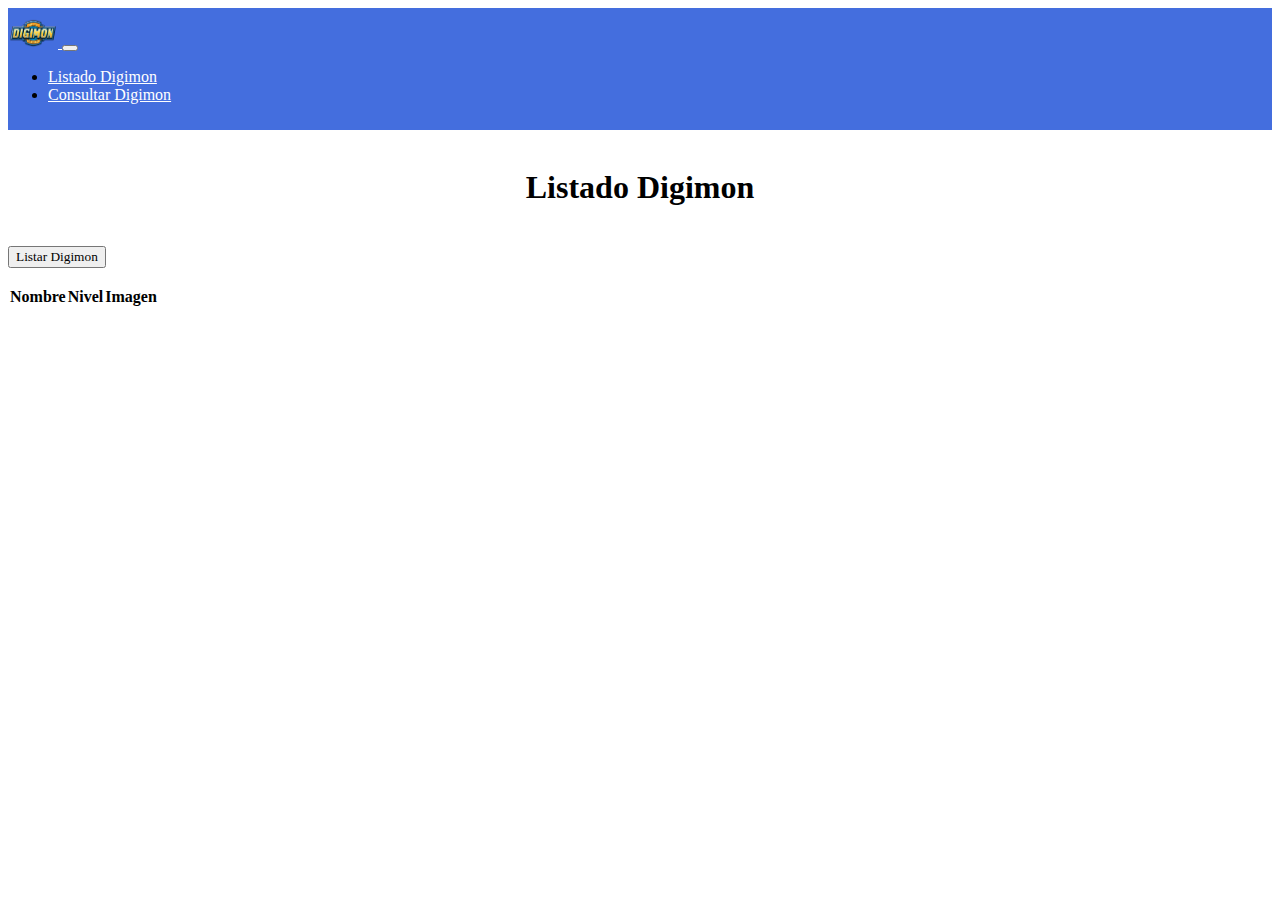
<file: index.html>
<!doctype html>
<html lang="en">
  <head>
    <meta charset="utf-8">
    <meta name="viewport" content="width=device-width, initial-scale=1">
    <title>Digimon API</title>
    <link rel="icon" href="assets/img/logo.png">

    <link href="https://cdn.jsdelivr.net/npm/bootstrap@5.2.3/dist/css/bootstrap.min.css" rel="stylesheet" integrity="sha384-rbsA2VBKQhggwzxH7pPCaAqO46MgnOM80zW1RWuH61DGLwZJEdK2Kadq2F9CUG65" crossorigin="anonymous">
    <link rel="stylesheet" href="assets/css/styles.css">

    <link rel="stylesheet" href="assets/css/media.css">
  </head>
  <body>
    <header>
        <nav class="navbar navbar-expand-lg bg-light">
          <div class="container-fluid" id="container-header">
            <a class="navbar-brand" href="#">
              <img src="assets/img/logo.png" alt="" width="50" height="30">
            </a>
            <button class="navbar-toggler" type="button" data-bs-toggle="collapse" data-bs-target="#navbarSupportedContent" aria-controls="navbarSupportedContent" aria-expanded="false" aria-label="Toggle navigation">
              <span class="navbar-toggler-icon"></span>
            </button>
            <div class="collapse navbar-collapse" id="navbarSupportedContent">
              <ul class="navbar-nav me-auto mb-2 mb-lg-0">
                <li class="nav-item">
                  <a class="nav-link" href="index.html">Listado Digimon</a>
                </li>
                <li class="nav-item">
                  <a class="nav-link" href="digimon-detail.html">Consultar Digimon</a>
                </li>
              </ul>
            </div>
          </div>
        </nav>
    </header>
    <br>
    <div class="container">
      <div class="row">
          <div class="col-12" id="title-container">
            <h1>Listado Digimon</h1>
          </div>
      </div>
    </div>
    <br>
    <div class="container">
      <div class="row">
          <div class="col-12">
            <div class="d-grid gap-2 col-6 mx-auto">
              <button class="btn btn-primary" type="button" id="get-digimons">Listar Digimon</button>
            </div>
          </div>
      </div>
    </div>
    <br>
    <div class="container">
      <div class="table-responsive table-sm">
        <table class="table table-secondary table-bordered table-striped" id="digimonList">
          <thead>
            <tr class="col-12">
              <th class="col-4">Nombre</th>
              <th class="col-4">Nivel</th>
              <th class="col-4">Imagen</th>
            </tr>
          </thead>
          <tbody class="col-12" id="tbody-list">
          
          </tbody>
        </table>
      </div>
    </div>
    <script src="https://cdn.jsdelivr.net/npm/bootstrap@5.2.3/dist/js/bootstrap.bundle.min.js" integrity="sha384-kenU1KFdBIe4zVF0s0G1M5b4hcpxyD9F7jL+jjXkk+Q2h455rYXK/7HAuoJl+0I4" crossorigin="anonymous"></script>
    <script src="https://code.jquery.com/jquery-3.7.0.min.js"></script>
    <script src="assets/js/digimon-api.js"></script>
  </body>
</html>
</file>
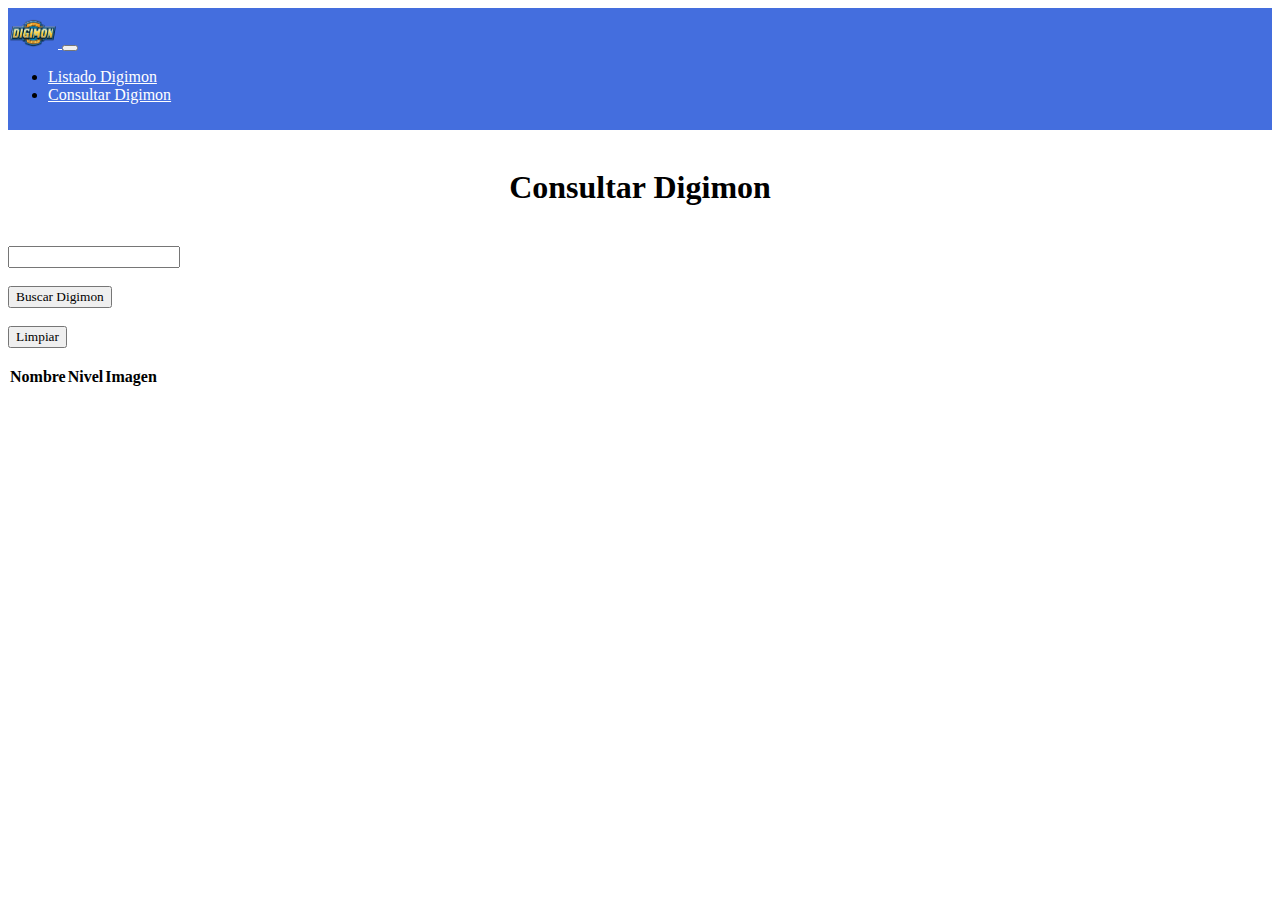
<file: digimon-detail.html>
<!doctype html>
<html lang="en">
  <head>
    <meta charset="utf-8">
    <meta name="viewport" content="width=device-width, initial-scale=1">
    <title>Digimon API</title>
    <link rel="icon" href="assets/img/logo.png">

    <link href="https://cdn.jsdelivr.net/npm/bootstrap@5.2.3/dist/css/bootstrap.min.css" rel="stylesheet" integrity="sha384-rbsA2VBKQhggwzxH7pPCaAqO46MgnOM80zW1RWuH61DGLwZJEdK2Kadq2F9CUG65" crossorigin="anonymous">
    <link rel="stylesheet" href="assets/css/styles.css">

    <link rel="stylesheet" href="assets/css/media.css">
  </head>
  <body>
    <header>
        <nav class="navbar navbar-expand-lg bg-light">
          <div class="container-fluid" id="container-header">
            <a class="navbar-brand" href="#">
              <img src="assets/img/logo.png" alt="" width="50" height="30">
            </a>
            <button class="navbar-toggler" type="button" data-bs-toggle="collapse" data-bs-target="#navbarSupportedContent" aria-controls="navbarSupportedContent" aria-expanded="false" aria-label="Toggle navigation">
              <span class="navbar-toggler-icon"></span>
            </button>
            <div class="collapse navbar-collapse" id="navbarSupportedContent">
              <ul class="navbar-nav me-auto mb-2 mb-lg-0">
                <li class="nav-item">
                  <a class="nav-link" href="index.html">Listado Digimon</a>
                </li>
                <li class="nav-item">
                  <a class="nav-link" href="digimon-detail.html">Consultar Digimon</a>
                </li>
              </ul>
            </div>
          </div>
        </nav>
    </header>
    <br>
    <div class="container">
      <div class="row">
          <div class="col-12" id="title-container">
            <h1>Consultar Digimon</h1>
          </div>
      </div>
    </div>
    <br>
    <div class="container">
      <div class="row">
          <div class="col-12">
            <div class="d-grid gap-2 col-6 mx-auto">
                <form name="miFormulario" id="miFormulario" method="get">
                  <div class="container">
                    <div class="row">
                      <input type="search" class="form-control" name="" id="search-digimon" aria-describedby="helpId" placeholder="">
                    </div>
                  </div>
                  <br>
                  <div class="container">
                    <div class="row">
                        <button class="btn btn-primary" type="button" id="get-digimon">Buscar Digimon</button>                      
                    </div>
                    <br>
                    <div class="row">
                      <button class="btn btn-secondary" type="reset" value="clean">Limpiar</button>
                    </div>
                  </div>  
                </form>
            </div>
          </div>
      </div>
    </div>
    <br>
    <div class="container">
      <div class="table-responsive table-sm">
        <table class="table table-secondary table-bordered table-striped" id="digimon-detail">
          <thead>
            <tr class="col-12">
              <th class="col-4">Nombre</th>
              <th class="col-4">Nivel</th>
              <th class="col-4">Imagen</th>
            </tr>
          </thead>
        </table>
      </div>
    </div>
    <script src="https://cdn.jsdelivr.net/npm/bootstrap@5.2.3/dist/js/bootstrap.bundle.min.js" integrity="sha384-kenU1KFdBIe4zVF0s0G1M5b4hcpxyD9F7jL+jjXkk+Q2h455rYXK/7HAuoJl+0I4" crossorigin="anonymous"></script>
    <script src="https://code.jquery.com/jquery-3.7.0.min.js"></script>
    <script src="assets/js/digimon-api.js"></script>
  </body>
</html>
</file>
<file: assets/css/styles.css>
*{
    font-family: Oswald;
}
.navbar-expand-lg{
    padding-top: 0px;
}

#container-header{
    background-color: #446EDE;
    padding-top: 10px;
    padding-bottom: 10px;
}

#container-header a{
    color: #fff;
}

#image-container, #title-container{
    display: flex;
    justify-content: center;
    align-content: center;
}

table{
    border: 2px;
}

table tr th, table tr td{
    text-align: center;
    justify-content: center;
    padding: 0;
}

table tr td img{
    border: 2px solid;
}
</file>
<file: assets/css/media.css>
@media (max-width: 575.98px) { 
    .table-secondary thead tbody tr td{
        padding: 0;
        
    }    
}
</file>
